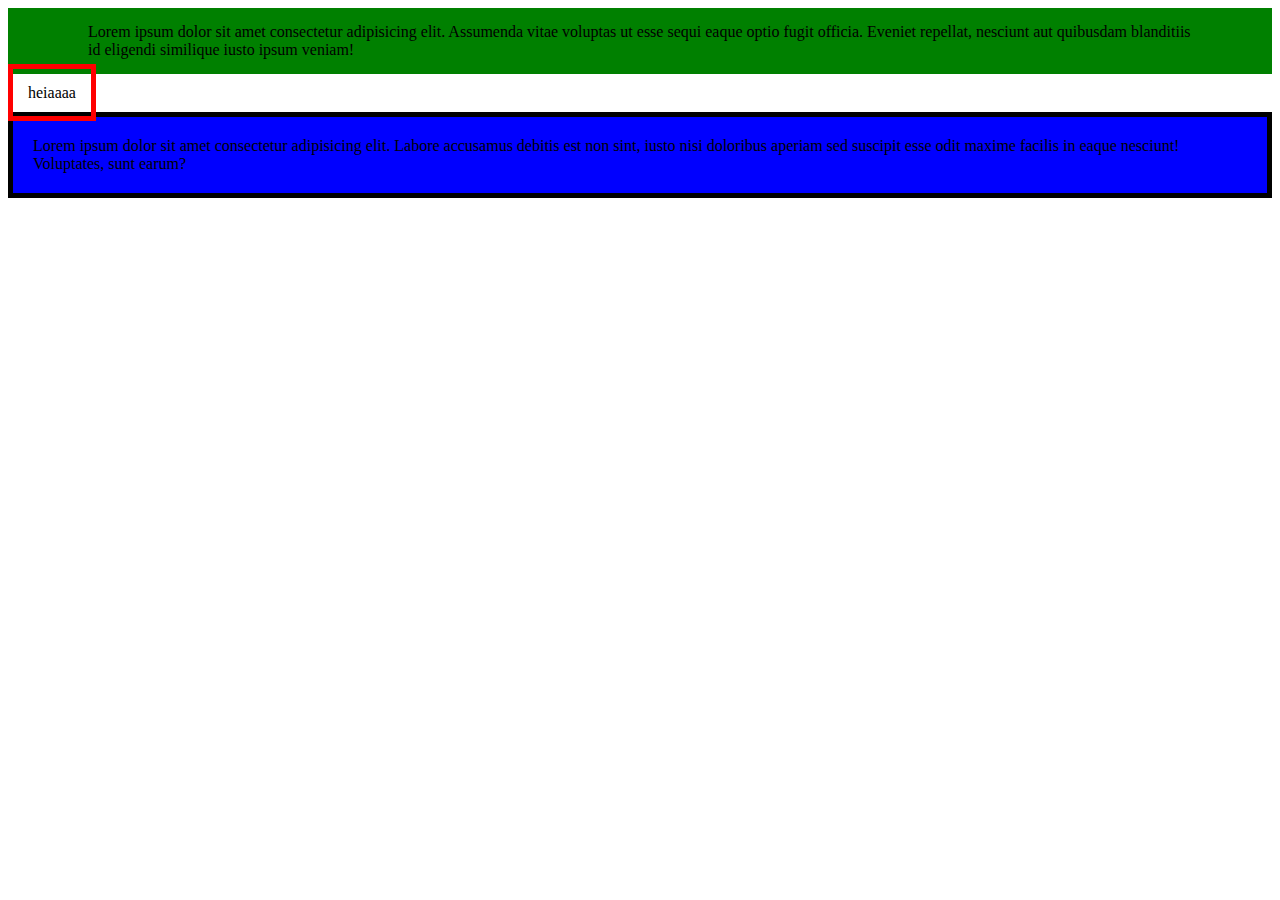
<file: html/test.html>
<!DOCTYPE html>
<html lang="en">
<head>
    <meta charset="UTF-8">
    <meta name="viewport" content="width=<device-width>, initial-scale=1.0">
    <meta http-equiv="X-UA-Compatible" content="ie=edge">
    <title>Document</title>
    <style>
        div{
            padding: 15px 80px ;
            margin-bottom: 10px;
        }

        span{
            padding: 15px;
            border: 5px solid red;
        }
    
        article{
            margin-top: 10px;
            background-color: blue;
            padding: 20px;
            border: 5px solid black;
            
        }
    </style>
</head>
<body>
    <div style="background-color: green">
        Lorem ipsum dolor sit amet consectetur adipisicing elit. 
        Assumenda vitae voluptas ut esse sequi eaque optio fugit officia. 
        Eveniet repellat, nesciunt aut quibusdam blanditiis id 
        eligendi similique iusto ipsum veniam!
    </div>
    <span>
        heiaaaa
    </span>
    <article>
        Lorem ipsum dolor sit amet consectetur 
        adipisicing elit. Labore accusamus debitis
         est non sint, iusto nisi doloribus aperiam sed suscipit 
         esse odit maxime facilis in eaque nesciunt! Voluptates, sunt earum?                   
    </article>
</body>
</html>
</file>
